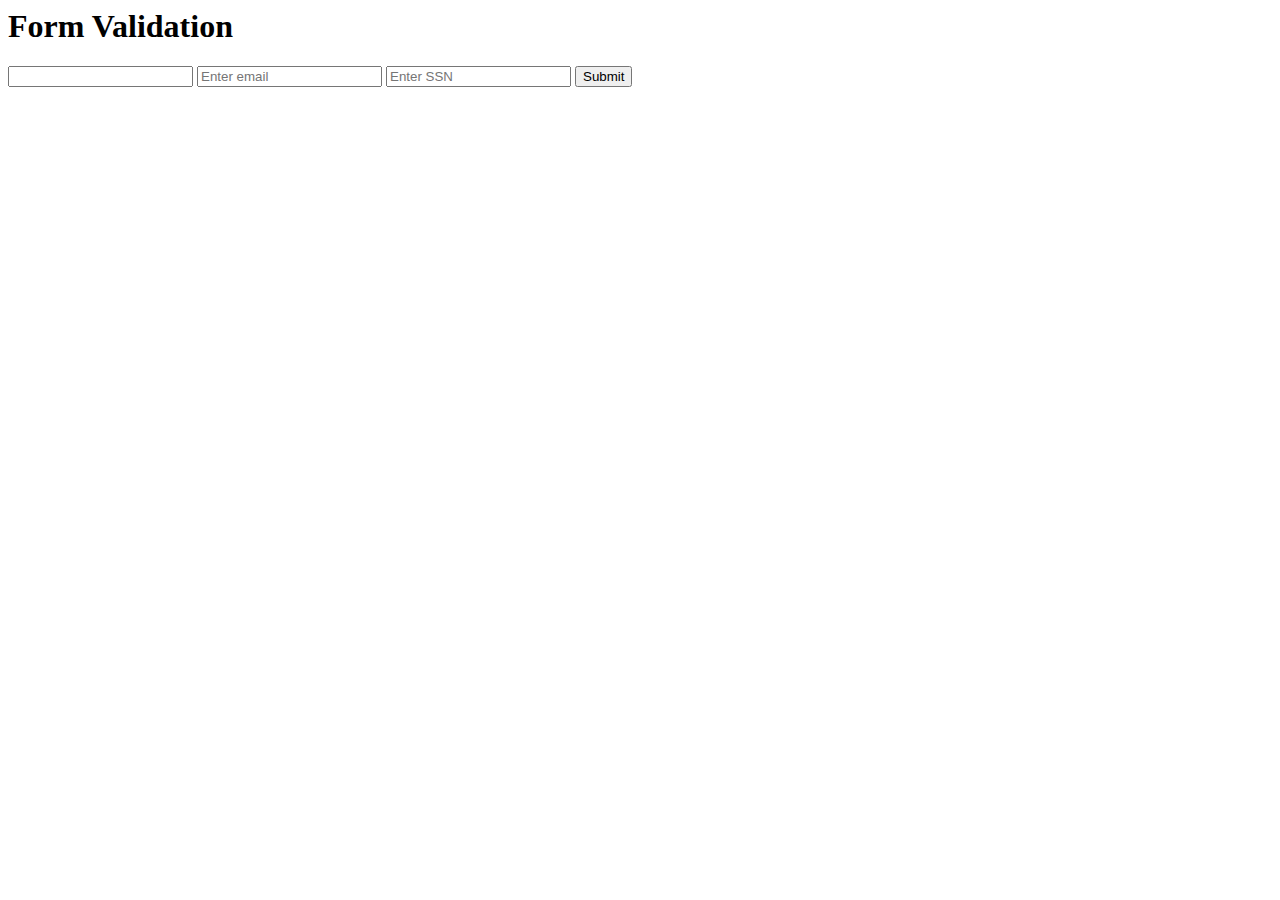
<file: form-validation/index.html>
<html>
<head></head>

<body>
  <h1>Form Validation</h1>

<form id="registerForm">
  <input type="text" required />
  <input type="email" placeholder="Enter email" required />
  <input type="text" id="ssnTextBox" placeholder="Enter SSN" pattern = "^\d{3}-\d{2}-\d{4}$" required />

  <button id="btnRegister">Submit</button>
</form>

</body>

<script src="app.js"></script>
</html>
</file>
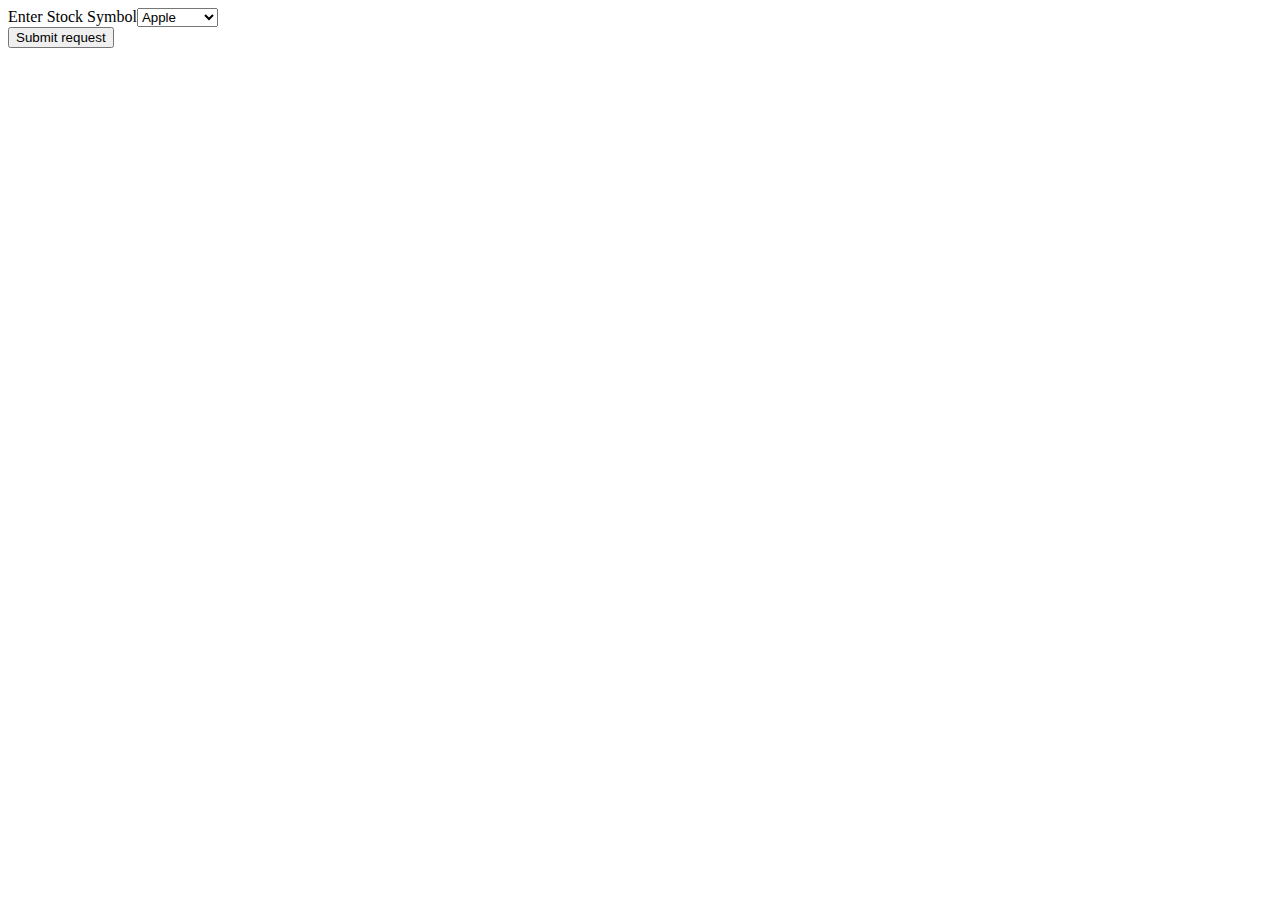
<file: stock.html>
<html>
<head></head>

<body>
<div id= "userInput">
Enter Stock Symbol<select id="selection">
        <option value="APLE">Apple</option>
        <option value="AMAZ">Amazon</option>
        <option value="ALBAB">AliBaba</option>
        <option value="GOOG">Google</option>
        <option value="FB">Facebook</option>
      </select><br>
<button id = "submit">Submit request</button>

</div>

<ul id="stocks">


</ul>


</body>
<script src ="stockQuotes.js"></script>
<script src="stock2.js"></script>

</html>
</file>
